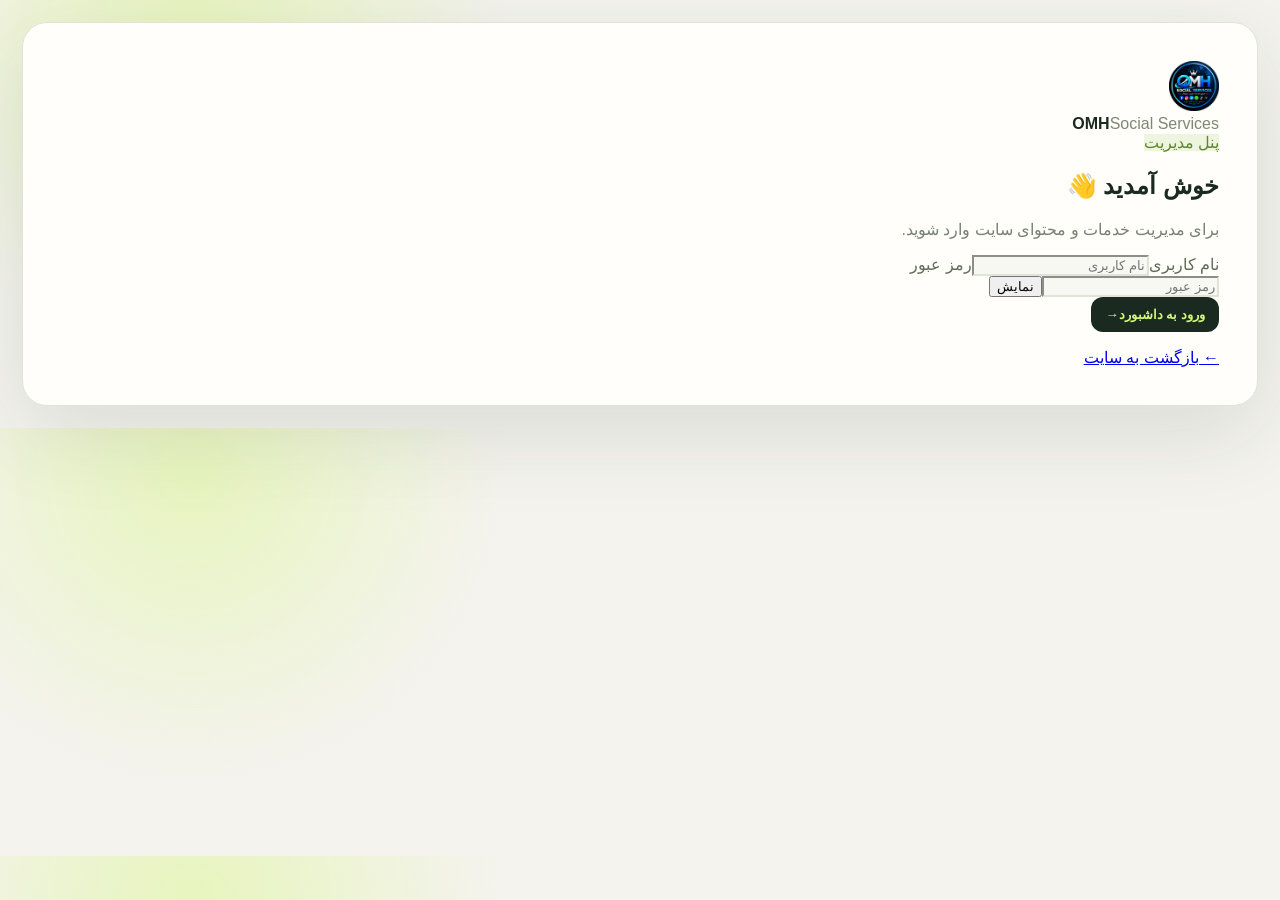
<file: public/admin/index.html>
<!doctype html><html lang="fa" dir="rtl"><head><meta charset="utf-8"><meta name="viewport" content="width=device-width,initial-scale=1"><meta name="theme-color" content="#0f172a"><title>ورود مدیریت | OMH</title><link rel="stylesheet" href="style.css"></head><body class="login-page"><main class="login-shell"><section class="login-card"><div class="login-brand"><img src="../images/omh-logo-circle.png" alt="OMH"><div><b>OMH</b><span>Social Services</span></div></div><div class="login-heading"><span class="badge">پنل مدیریت</span><h1>خوش آمدید 👋</h1><p>برای مدیریت خدمات و محتوای سایت وارد شوید.</p></div><form id="loginForm"><label>نام کاربری<input id="username" autocomplete="username" required placeholder="نام کاربری"></label><label>رمز عبور<div class="password-wrap"><input id="password" type="password" autocomplete="current-password" required placeholder="رمز عبور"><button id="togglePassword" type="button" aria-label="نمایش رمز">نمایش</button></div></label><button class="primary-btn" type="submit"><span>ورود به داشبورد</span><i>→</i></button><p id="loginError" class="error" aria-live="polite"></p></form><a class="back-link" href="/">← بازگشت به سایت</a></section></main><script>const f=document.getElementById('loginForm'),err=document.getElementById('loginError'),pw=document.getElementById('password');document.getElementById('togglePassword').onclick=()=>{pw.type=pw.type==='password'?'text':'password'};f.onsubmit=async e=>{e.preventDefault();err.textContent='';const btn=f.querySelector('button[type=submit]');btn.disabled=true;try{const r=await fetch('/api/admin/login',{method:'POST',headers:{'Content-Type':'application/json'},credentials:'include',body:JSON.stringify({username:document.getElementById('username').value.trim(),password:pw.value})});const d=await r.json().catch(()=>({}));if(!r.ok)throw new Error(d.error||'ورود ناموفق بود.');location.href='/admin/dashboard';}catch(x){err.textContent=x.message;}finally{btn.disabled=false;}};</script></body></html>
</file>
<file: public/admin/style.css>
@import url('https://fonts.googleapis.com/css2?family=Inter:wght@400;500;600;700;800&family=Noto+Naskh+Arabic:wght@400;500;600;700&display=swap');
:root{--bg:#07111f;--surface:#0d1c31;--surface2:#122640;--text:#f5f9ff;--muted:#94a9c2;--line:rgba(157,192,230,.15);--cyan:#25d9ff;--blue:#1477ff;--red:#ff6682;--green:#2ce59a;--shadow:0 24px 70px rgba(0,0,0,.28)}*{box-sizing:border-box}body{margin:0;background:radial-gradient(circle at 10% 0,rgba(37,217,255,.12),transparent 26%),radial-gradient(circle at 90% 15%,rgba(138,92,255,.11),transparent 28%),var(--bg);color:var(--text);font-family:Inter,'Noto Naskh Arabic',sans-serif}.container{width:min(1280px,calc(100% - 30px));margin:auto}.admin-header{position:sticky;top:0;z-index:20;background:rgba(5,15,28,.8);backdrop-filter:blur(18px);border-bottom:1px solid var(--line)}.header-inner{height:76px;display:flex;align-items:center;gap:14px}.admin-brand{display:flex;align-items:center;gap:10px}.admin-brand img{width:50px;height:50px;border-radius:50%;object-fit:cover;border:2px solid rgba(37,217,255,.6)}.admin-brand span{display:grid}.admin-brand small{color:var(--muted);font-size:10px}.header-actions{margin-right:auto;display:flex;align-items:center;gap:8px}.admin-name{padding:8px 11px;border:1px solid var(--line);border-radius:11px;color:var(--muted);font-size:12px}.round-btn,.logout-btn,.mobile-menu{border:1px solid var(--line);background:var(--surface);color:var(--text);border-radius:11px;padding:10px 12px}.logout-btn{color:#ff9aac}.mobile-menu{display:none}.admin-main{padding:38px 0 70px}.page-heading{display:flex;justify-content:space-between;align-items:end;gap:20px;margin-bottom:25px}.eyebrow{color:var(--cyan);font-size:12px;font-weight:800}.page-heading h1{margin:5px 0;font-size:42px}.page-heading p{margin:0;color:var(--muted)}.stats-grid{display:grid;grid-template-columns:repeat(6,1fr);gap:12px;margin-bottom:20px}.stats-grid article{padding:18px;border:1px solid var(--line);background:linear-gradient(145deg,rgba(255,255,255,.06),rgba(255,255,255,.025));border-radius:19px;display:flex;align-items:center;gap:12px;box-shadow:var(--shadow)}.stats-grid article>span{width:43px;height:43px;display:grid;place-items:center;border-radius:14px;background:rgba(37,217,255,.09)}.stats-grid b{display:block;font-size:22px}.stats-grid small{color:var(--muted)}.admin-nav{display:flex;gap:7px;flex-wrap:wrap;margin:18px 0}.admin-nav button{border:1px solid var(--line);background:rgba(255,255,255,.035);color:var(--muted);border-radius:12px;padding:11px 13px;font-weight:700}.admin-nav button.active,.admin-nav button:hover{color:#fff;border-color:rgba(37,217,255,.38);background:rgba(37,217,255,.08)}.admin-section{border:1px solid var(--line);background:rgba(10,25,44,.72);border-radius:24px;padding:22px;box-shadow:var(--shadow)}.section-head{display:flex;justify-content:space-between;align-items:center;gap:20px;margin-bottom:16px}.section-head h2{margin:0}.section-head p{margin:4px 0;color:var(--muted);font-size:12px}.toolbar{display:flex;gap:9px;flex-wrap:wrap;margin-bottom:14px}.toolbar input,.toolbar select,.settings-grid input,.settings-grid textarea{border:1px solid var(--line);background:rgba(255,255,255,.035);color:var(--text);border-radius:11px;padding:10px 12px;outline:none}.toolbar input{min-width:230px}.table-wrap{overflow:auto;border:1px solid var(--line);border-radius:16px}table{width:100%;border-collapse:collapse;min-width:850px}th,td{text-align:right;padding:13px 12px;border-bottom:1px solid var(--line);font-size:12px;vertical-align:middle}th{color:#bcd0e7;background:rgba(255,255,255,.03)}td{color:#d9e6f5}td small{display:block;color:var(--muted);margin-top:4px}.thumb{width:50px;height:50px;object-fit:contain;border-radius:12px;border:1px solid var(--line);background:rgba(255,255,255,.03)}.actions{white-space:nowrap}.actions button{border:1px solid var(--line);background:transparent;color:#dce9f7;border-radius:8px;padding:7px 9px;margin-left:4px}.actions .delete{color:#ff8296}.actions .approve{color:#5ef0b3}.status{display:inline-flex;padding:5px 8px;border-radius:99px;font-size:10px}.status.on{background:rgba(44,229,154,.1);color:#5ef0b3}.status.off{background:rgba(255,102,130,.1);color:#ff91a3}.primary-btn,.primary-small{border:0;background:linear-gradient(135deg,var(--blue),var(--cyan));color:#04111e;font-weight:900;border-radius:11px;padding:10px 14px}.outline-btn,.danger-outline{border:1px solid var(--line);background:transparent;color:var(--text);border-radius:11px;padding:10px 14px}.danger-outline{color:#ff8799}.settings-grid{display:grid;grid-template-columns:1fr 1fr;gap:14px}.settings-grid label{display:grid;gap:7px;color:var(--muted);font-size:12px}.settings-grid .wide{grid-column:1/-1}.settings-grid textarea{min-height:100px;resize:vertical}.upload-panel{border:1px dashed var(--line);border-radius:16px;padding:15px}.upload-panel small{display:block;color:var(--muted);margin-top:4px}.upload-row{display:flex;align-items:center;gap:12px;margin-top:13px;flex-wrap:wrap}.logo-preview{width:85px;height:85px;border-radius:50%;object-fit:cover;border:1px solid var(--line)}.toast{position:fixed;left:20px;bottom:20px;z-index:50;padding:13px 16px;background:#10243d;color:#fff;border:1px solid var(--line);border-radius:13px;opacity:0;transform:translateY(15px);pointer-events:none;transition:.25s}.toast.show{opacity:1;transform:none}.toast.bad{border-color:rgba(255,102,130,.4)}.modal-backdrop{position:fixed;inset:0;background:rgba(0,0,0,.7);backdrop-filter:blur(8px);z-index:60;display:grid;place-items:center;padding:20px}.modal{width:min(720px,100%);max-height:90vh;overflow:auto;background:#0b1a2d;border:1px solid var(--line);border-radius:22px;padding:20px}.modal-title{display:flex;justify-content:space-between;align-items:center;margin-bottom:15px}.modal-title button{border:0;background:transparent;color:#fff;font-size:25px}.modal form{display:grid;grid-template-columns:1fr 1fr;gap:12px}.modal label{display:grid;gap:7px;color:var(--muted);font-size:12px}.modal label.wide,.modal .upload-field,.modal .check{grid-column:1/-1}.modal input,.modal select,.modal textarea{border:1px solid var(--line);background:rgba(255,255,255,.035);color:var(--text);padding:10px;border-radius:10px}.modal textarea{min-height:120px}.modal-actions{grid-column:1/-1;display:flex;justify-content:flex-end;gap:8px;margin-top:8px}.modal-preview{width:90px;height:90px;object-fit:contain;border-radius:15px;border:1px solid var(--line);margin-top:8px}.dark-admin{background:#030912}.section-error{padding:12px;background:rgba(255,102,130,.08);color:#ff9aaa;border:1px solid rgba(255,102,130,.2);border-radius:12px;margin-bottom:15px}
@media(max-width:1000px){.stats-grid{grid-template-columns:repeat(3,1fr)}}@media(max-width:760px){.container{width:calc(100% - 18px)}.mobile-menu{display:block}.header-actions{display:none}.admin-main{padding-top:25px}.page-heading{display:block}.page-heading h1{font-size:32px}.page-heading .outline-btn{margin-top:12px}.stats-grid{grid-template-columns:1fr 1fr}.admin-nav{display:none;flex-direction:column}.admin-nav.open{display:flex}.admin-nav button{text-align:right}.admin-section{padding:15px}.settings-grid,.modal form{grid-template-columns:1fr}.settings-grid .wide,.modal label.wide,.modal .upload-field,.modal .check,.modal-actions{grid-column:auto}.section-head{align-items:start;flex-direction:column}.toolbar input{width:100%;min-width:0}}
.admin-nav-pdf{border:1px solid var(--line);background:rgba(255,255,255,.035);color:#ff9aaa;border-radius:12px;padding:11px 13px;font-weight:700}.admin-nav-pdf:hover{background:rgba(255,102,130,.08)}

/* OMH Admin — redesigned control room */
@import url('https://fonts.googleapis.com/css2?family=Vazirmatn:wght@300;400;500;600;700;800;900&display=swap');
:root{--bg:#f4f3ee;--surface:#fffefa;--surface2:#f0f1e9;--text:#1b2a20;--muted:#758073;--line:#e0e3d9;--cyan:#d7f77b;--blue:#1b2a20;--red:#c94c61;--green:#4d8127;--shadow:0 15px 45px rgba(31,47,34,.07)}
body{font-family:'Vazirmatn',Tahoma,sans-serif;background:var(--bg);color:var(--text)}
.container{width:min(1320px,calc(100% - 36px))}
.admin-header{background:#1b2a20;border:0;box-shadow:0 8px 24px rgba(20,35,23,.12);padding:12px 0}.admin-header .container{min-height:55px}.admin-brand{color:#f7f8f1}.admin-brand img{width:43px;height:43px;border-radius:13px;object-fit:cover;background:#fff}.admin-brand small{color:#b9c7ad}.admin-name{color:#e4ebdc}.round-btn{background:rgba(255,255,255,.08);color:#e8f2de;border-color:rgba(255,255,255,.15)}.logout-btn{border-radius:11px!important;padding:10px 13px!important;background:rgba(255,255,255,.08)!important;color:#e8f2de!important}
.admin-main{padding-top:36px}.page-heading{margin-bottom:24px}.eyebrow{color:#6c9137;font-weight:900;letter-spacing:.3px}.page-heading h1{font-size:35px;letter-spacing:-1px;color:#1b2a20}.page-heading p{color:#788174}.outline-btn{background:#fffefa;color:#243326;border-color:#dce1d5;border-radius:12px}.outline-btn:hover{border-color:#9dbd72;background:#f8fbf1}
.stats-grid{gap:13px}.stats-grid article{background:#fffefa;border:1px solid #e0e3d9;border-radius:18px;box-shadow:none;padding:17px}.stats-grid article>span{background:#edf5df;color:#5e872d;border-radius:13px;font-size:17px}.stats-grid b{font-size:25px;color:#1b2a20}.stats-grid small{color:#788174}
.admin-nav{gap:8px;margin:22px 0 18px;padding:10px;background:#e9ece3;border:1px solid #dfe3d7;border-radius:17px}.admin-nav button,.admin-nav-pdf{background:transparent;color:#65715f;border:1px solid transparent;border-radius:11px;padding:11px 14px;font-family:inherit;font-size:12px}.admin-nav button.active,.admin-nav button:hover{background:#1b2a20;color:#d7f77b;border-color:#1b2a20}.admin-nav-pdf{display:inline-flex;align-items:center;gap:7px;text-decoration:none}.admin-nav-pdf:hover{background:#fffefa;color:#1b2a20;border-color:#d7ddcf}
.admin-section{background:#fffefa;border:1px solid #e0e3d9;border-radius:20px;padding:23px;box-shadow:0 8px 28px rgba(31,47,34,.035)}.section-head h2{color:#1b2a20;font-size:20px}.section-head p{color:#879080}.toolbar input,.toolbar select,.settings-grid input,.settings-grid textarea{background:#f8f8f3;color:#243326;border:1px solid #dfe3d8;border-radius:11px;font-family:inherit}.toolbar input:focus,.settings-grid input:focus,.settings-grid textarea:focus{outline:2px solid #d7f77b;border-color:#a8c47e}
.table-wrap{border-color:#e2e5dd;border-radius:14px}table{min-width:760px}th{background:#f0f2eb;color:#5c6b55}td{color:#334033;border-bottom-color:#eceee8}tr:hover td{background:#fbfcf7}.thumb{background:#f3f5ed;border-color:#e1e5da}.actions button{color:#53644c;border-color:#dfe3d8;border-radius:9px}.actions .delete{color:#c64e60}.actions .approve{color:#4d8127}
.primary-btn,.primary-small{background:#1b2a20;color:#d7f77b;border-radius:11px;font-family:inherit}.primary-btn:hover,.primary-small:hover{background:#2b412e}.danger-outline{border-color:#edcbd0;color:#bf4b5b;background:#fffafa}
.status.on{background:#edf7e4;color:#4e8129}.status.off{background:#fff0f1;color:#bd5260}.settings-grid label{color:#66735f}.upload-panel{border-color:#d8dfce;background:#fafbf6}.modal-backdrop{background:rgba(17,30,20,.48)}.modal{background:#fffefa;border-color:#e0e3d9;color:#1b2a20;box-shadow:0 30px 100px rgba(0,0,0,.2)}.modal-title button{color:#1b2a20}.modal label{color:#6b7764}.modal input,.modal select,.modal textarea{background:#f8f8f3;color:#243326;border-color:#dfe3d8;font-family:inherit}.toast{background:#1b2a20;color:#f6f8ef;border-color:#3a4f37}.section-error{background:#fff0f1;color:#bd5260;border-color:#f2cbd1}
.login-page{background:radial-gradient(circle at 15% 10%,rgba(215,247,123,.42),transparent 27%),#f4f3ee}.login-shell{padding:22px}.login-card{background:#fffefa;border:1px solid #e0e3d9;border-radius:25px;box-shadow:0 25px 90px rgba(31,47,34,.12);padding:38px}.login-brand img{width:50px;height:50px;border-radius:14px;object-fit:cover}.login-brand b{color:#1b2a20}.login-brand span{color:#7c8873}.login-heading .badge{background:#edf5df;color:#608631}.login-heading h1{color:#1b2a20}.login-heading p{color:#788174}.login-card label{color:#5f6c59}.login-card input{background:#f8f8f3;border-color:#dfe3d8;color:#1b2a20}.login-card input:focus{border-color:#9fc46a;box-shadow:0 0 0 4px rgba(215,247,123,.28)}.login-card button[type=submit]{background:#1b2a20;color:#d7f77b;border-radius:12px}
@media(max-width:760px){.admin-main{padding-top:24px}.page-heading h1{font-size:29px}.admin-section{padding:15px}.admin-nav{background:transparent;border:0;padding:0}.stats-grid article{padding:13px}.login-card{padding:26px 20px}}
</file>
